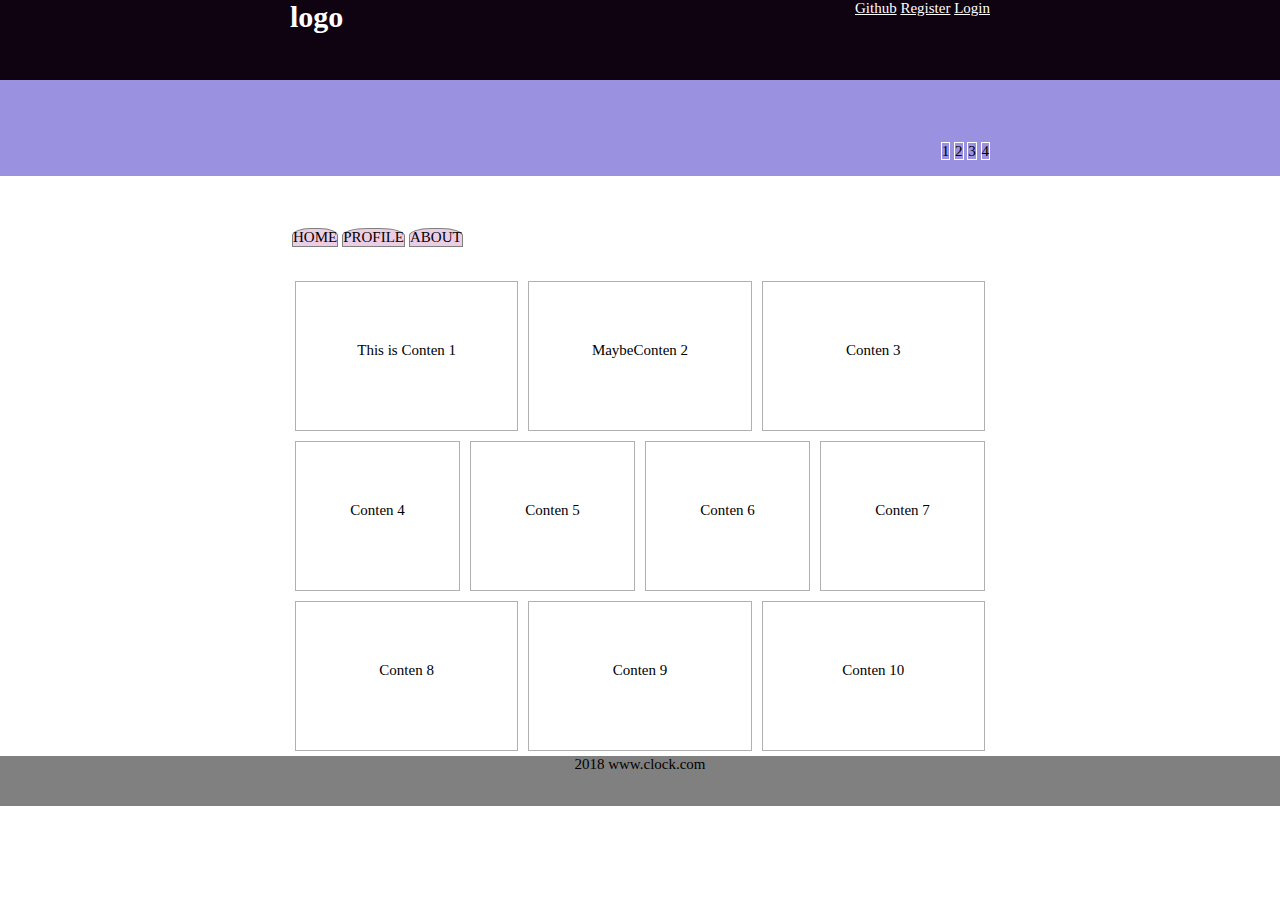
<file: c/index.html>
<!DOCTYPE html>
<html>
  <head>
    <meta charset="utf-8">
    <title>Birdwatching</title>
    <link href="style.css" rel="stylesheet">

  </head>

  <body>
    <header>
        <div class="middle head">
            <h1>logo</h1>
            <div>
                <ul>
                    <li><a href="#">Github</a></li>
                    <li><a href="#">Register</a></li>
                    <li><a href="#">Login</a></li>
                </ul>
            </div>
    </div>
    </header>

    <div class="banner">
        <div class="middle">
            <div class="ban-r">
                <ol>
                <li>1</li>
                <li>2</li>
                <li>3</li>
                <li>4</li>
                </ol>
      </div>
        </div>
    </div>

    <main>
            <div class="middle">
                <div class="main-btn">       
         <div class="div1">HOME</div>
         <div class="div2">PROFILE</div>
         <div class="div3">ABOUT</div>
    </div>
       <article>
           <div class="article-1">
           <p>This is Conten 1</p>
           <p>MaybeConten 2</p>
           <p>Conten 3</p>
        </div>
        <div class="article-2">
           <p>Conten 4</p>
           <p>Conten 5</p>
           <p>Conten 6</p>
           <p>Conten 7</p>
        </div>
        <div class="article-3">
           <p>Conten 8</p>
           <p>Conten 9</p>
           <p>Conten 10</p>
        </div>
       </article>
    </div>
    </main> 

       <footer>
            <div class="middle">
           <p>2018 www.clock.com</p>
        </div>
       </footer>

    </body>
</html>
</file>
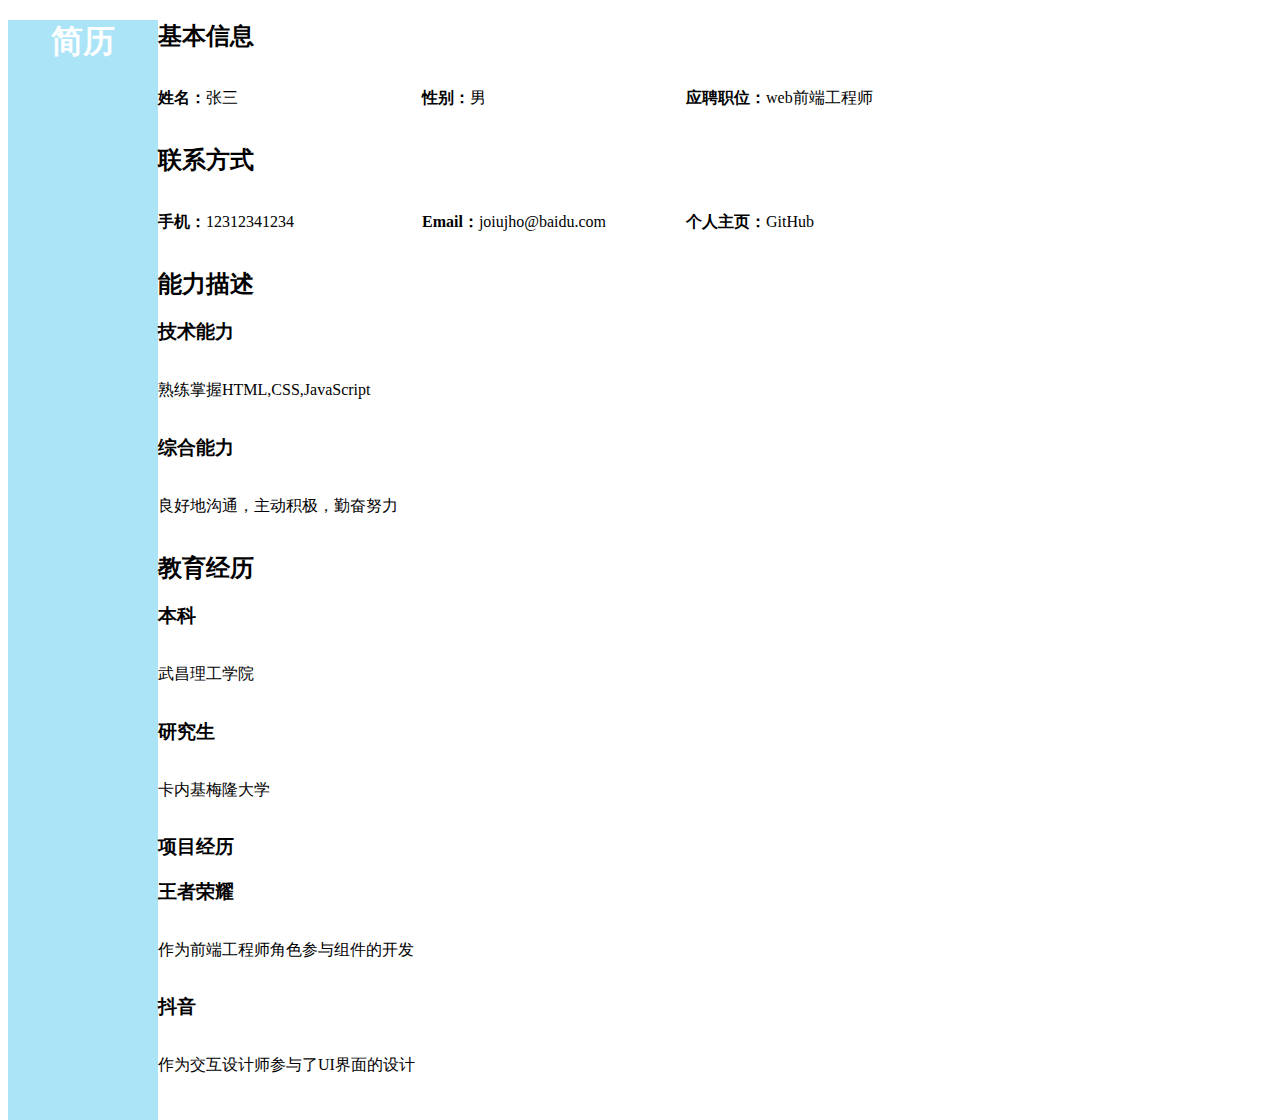
<file: changyue/resume.html>
<!DOCTYPE html>
<head>
    <meta charset="utf-8">
    <link href="style_2.css" rel="stylesheet">
    <title>简历</title>
</head>
<body> 
    <h1>简历</h1>
    <h2>基本信息</h2>
    <P><span>姓名：</span>张三</P>
    <P><span>性别：</span>男</P>
    <P><span>应聘职位：</span>web前端工程师</P>
    <h2>联系方式</h2>
    <P><span>手机：</span>12312341234</P>
    <P><span>Email：</span>joiujho@baidu.com</P>
    <P><span>个人主页：</span>GitHub</P>
    <h2>能力描述</h2>
    <h3>技术能力</h3>
    <P>熟练掌握HTML,CSS,JavaScript</P>
    <h3>综合能力</h2>
    <P>良好地沟通，主动积极，勤奋努力</P>
    <h2>教育经历</h2>
    <h3>本科</h3>
    <P>武昌理工学院</P>
    <h3>研究生</h3>
    <P>卡内基梅隆大学</P>
    <h3>项目经历</h3>
    <h3>王者荣耀</h3>
    <P>作为前端工程师角色参与组件的开发</P>
    <h3>抖音</h3>
    <P>作为交互设计师参与了UI界面的设计</P>
    
</body>
            


</html>
</file>
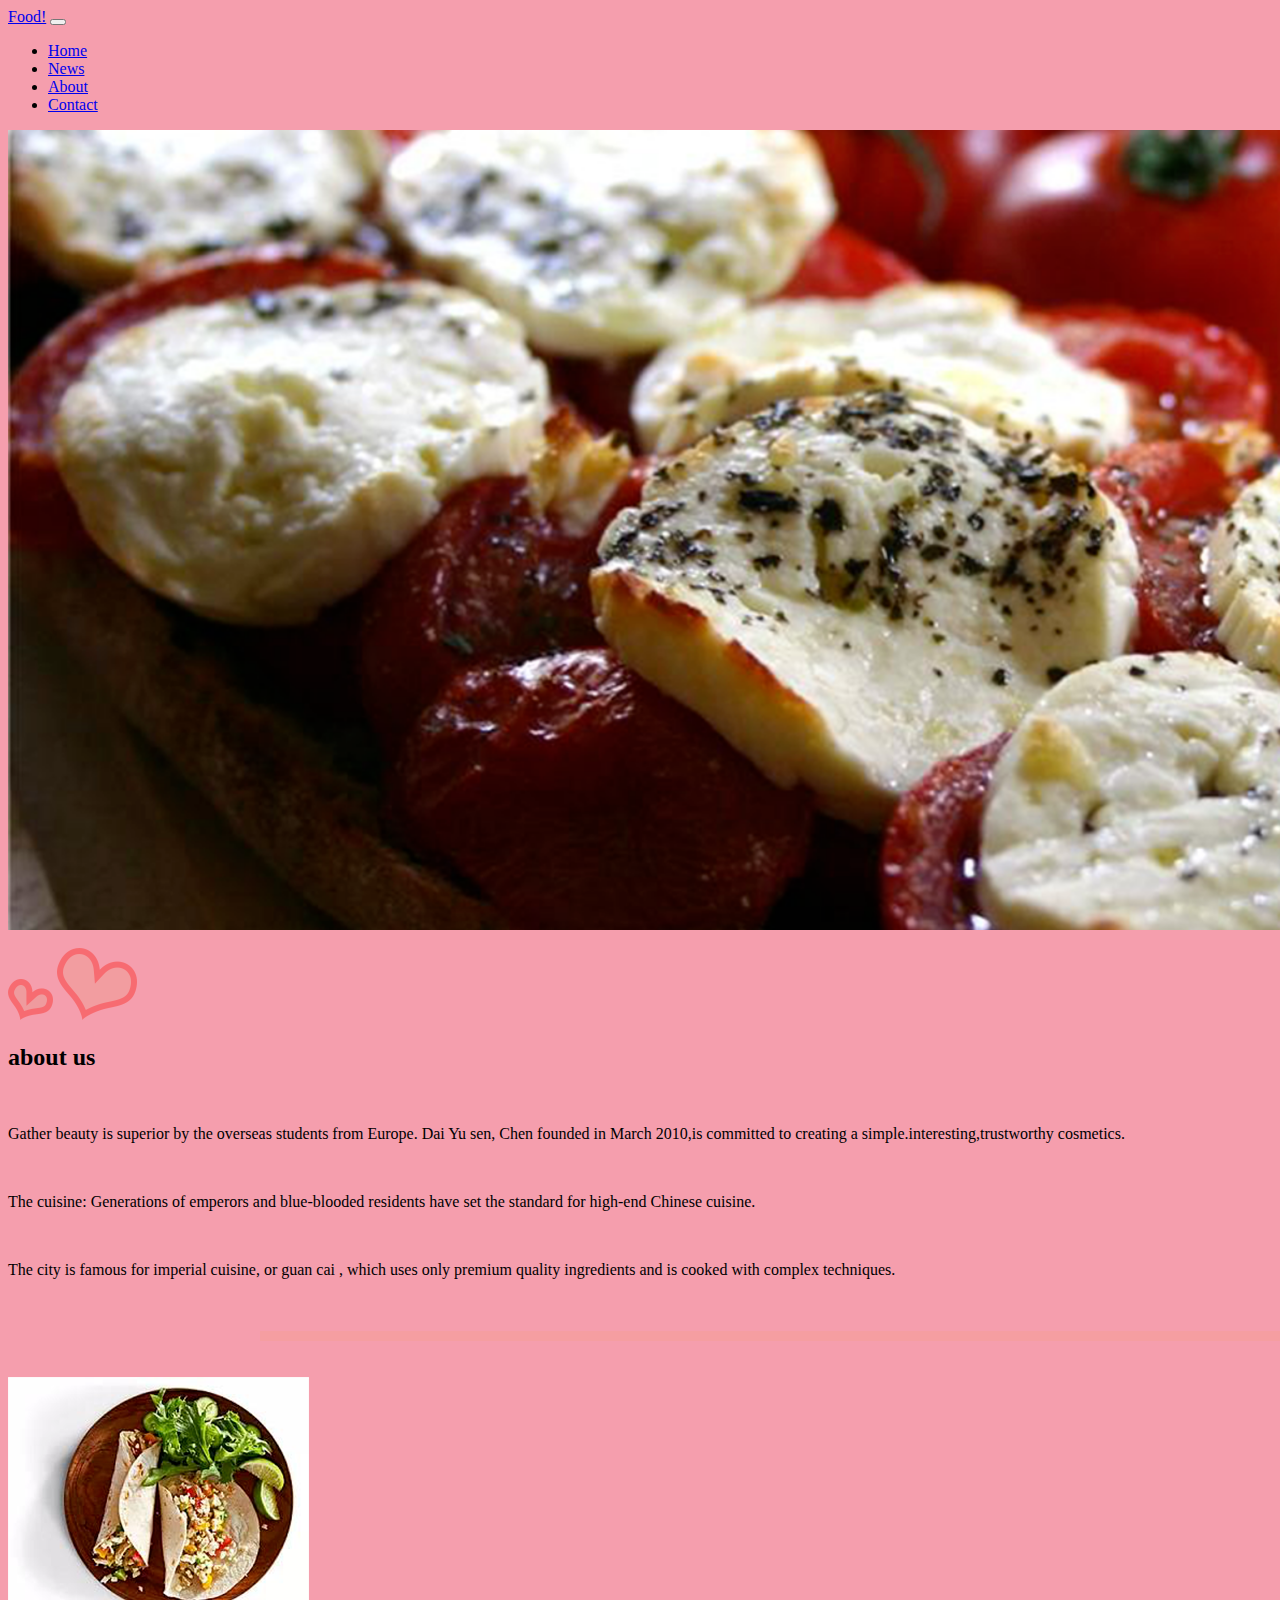
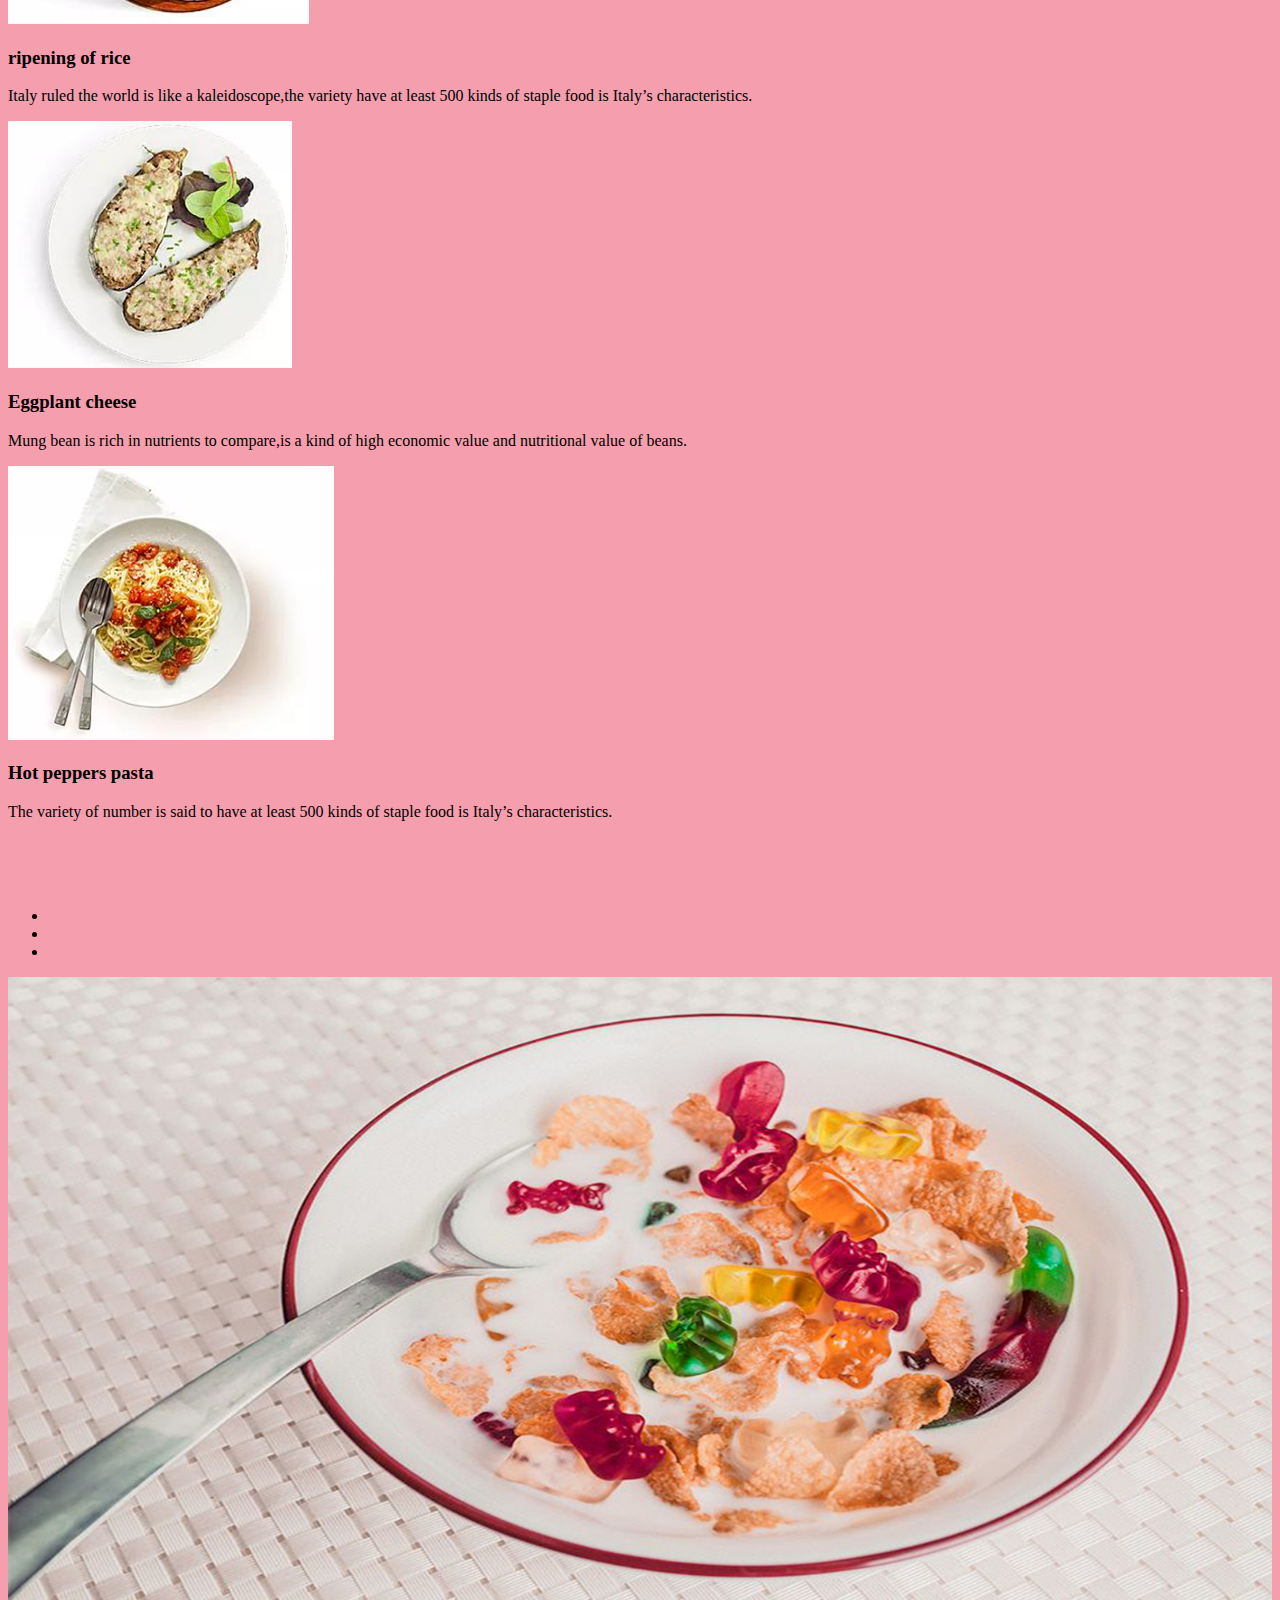
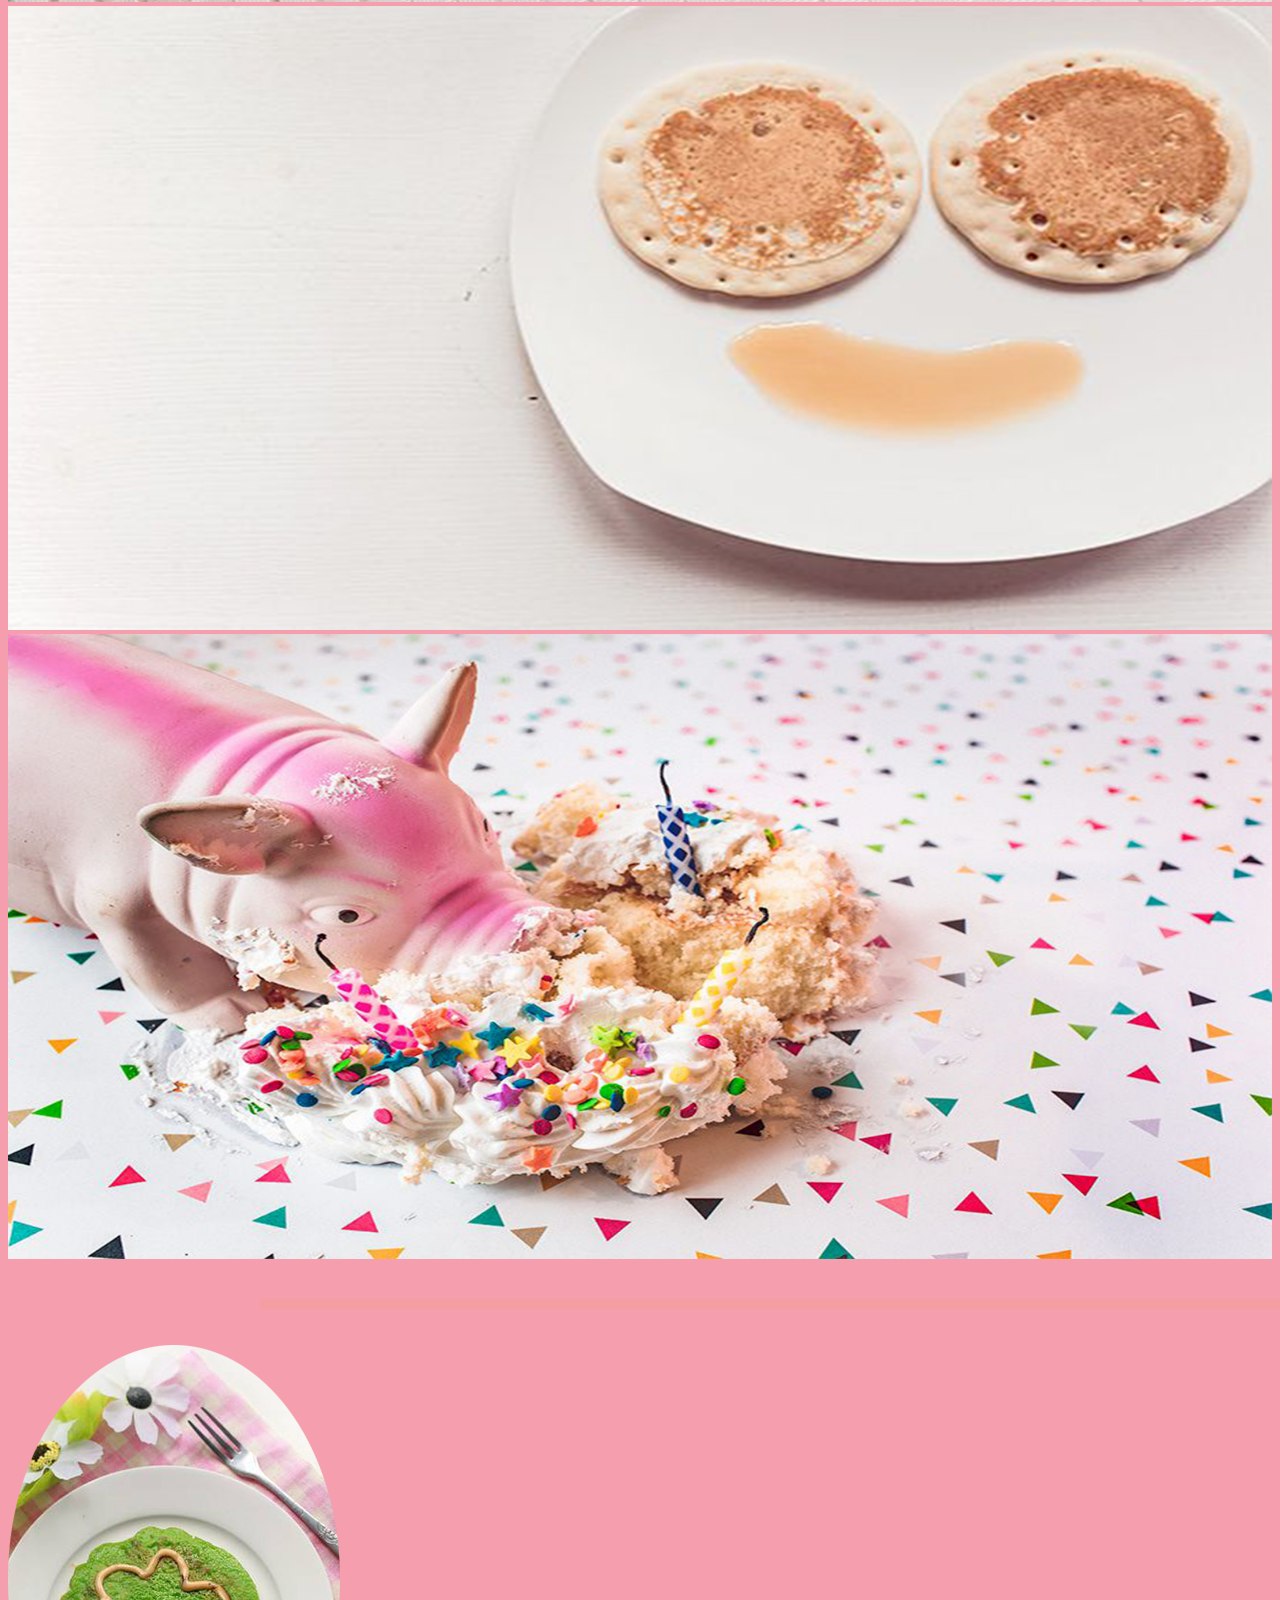
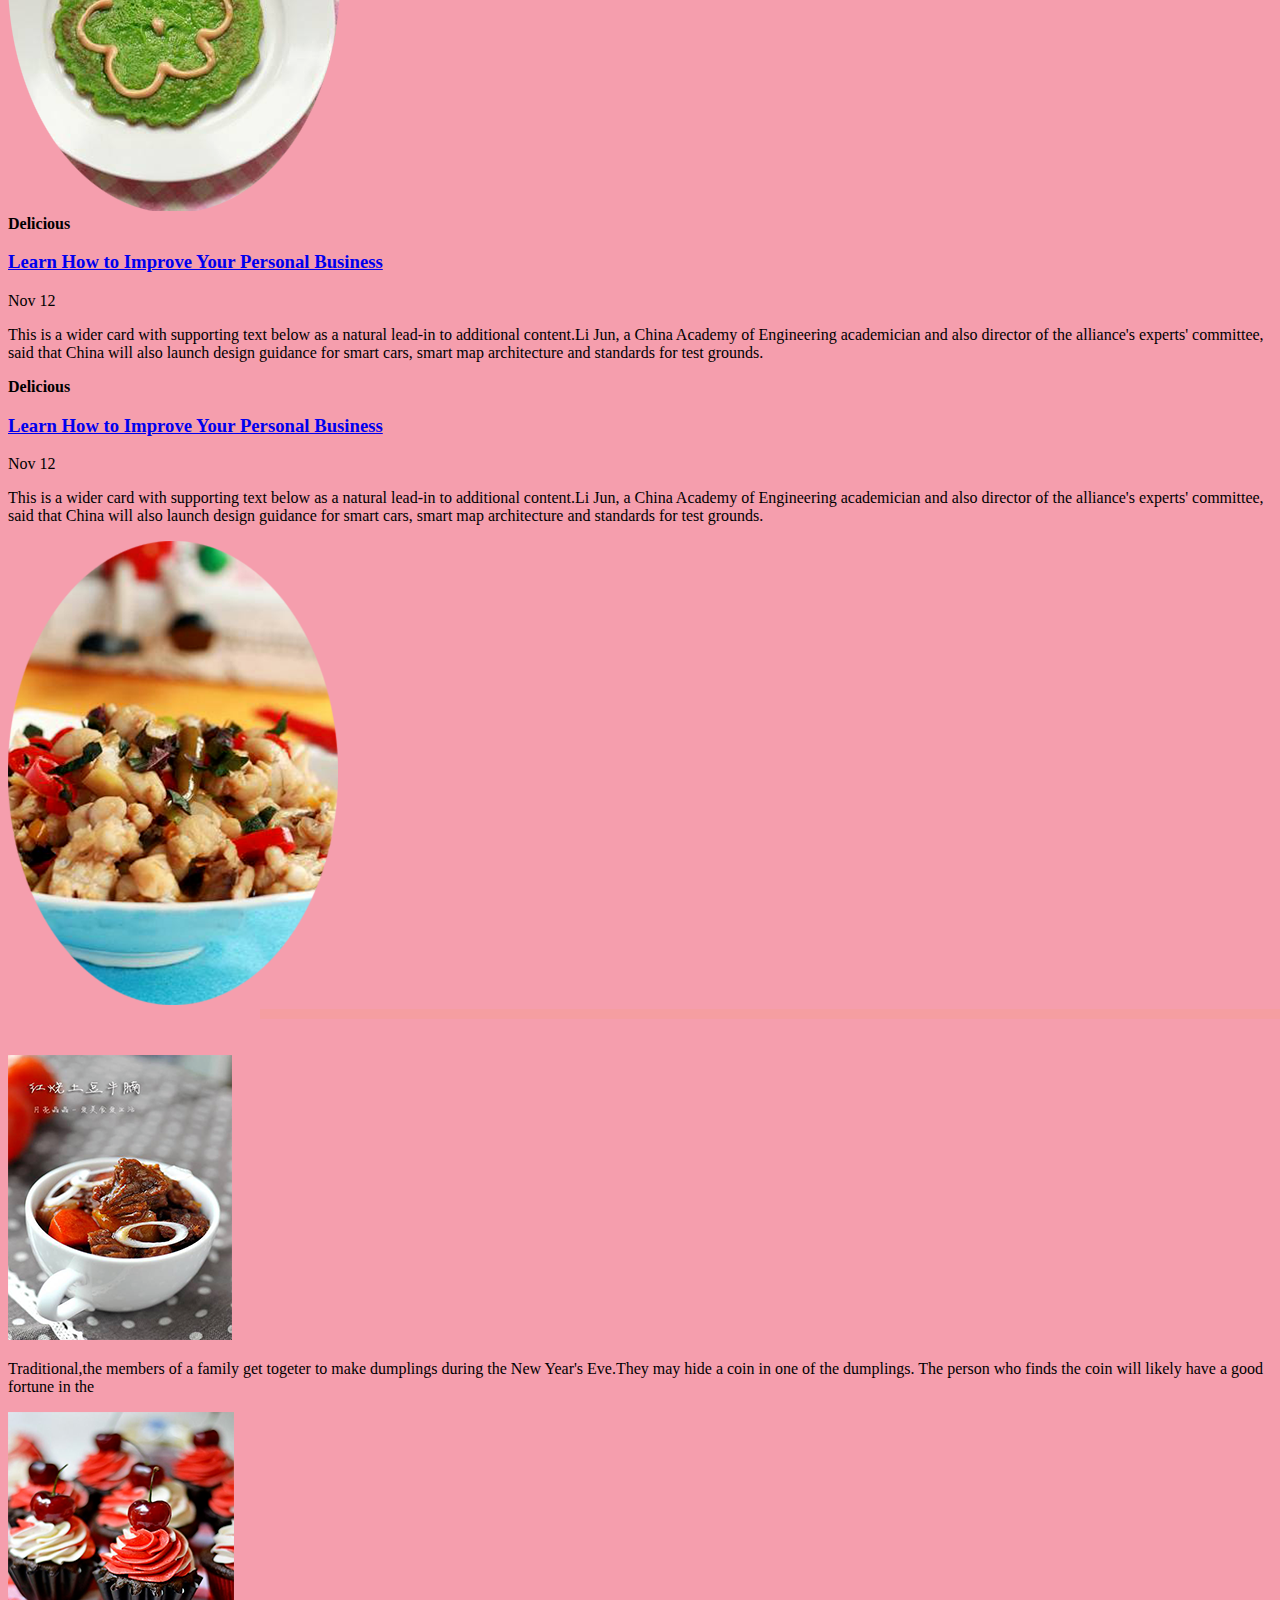
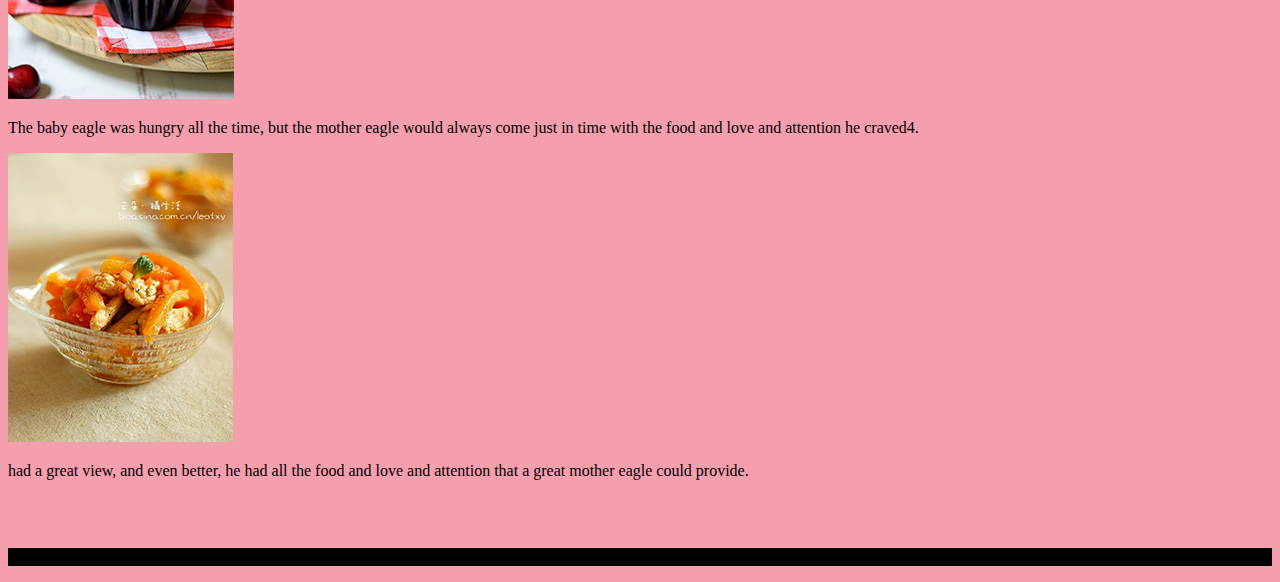
<file: cy/index(2).html>
<!doctype html>
<html lang="zh-cn">
  <head>
    <!-- Required meta tags -->
    <meta charset="utf-8">
    <meta name="viewport" content="width=device-width, initial-scale=1, shrink-to-fit=no">

    <!-- Bootstrap CSS -->
    <link rel="stylesheet" href="https://stackpath.bootstrapcdn.com/bootstrap/4.1.1/css/bootstrap.min.css" integrity="sha384-WskhaSGFgHYWDcbwN70/dfYBj47jz9qbsMId/iRN3ewGhXQFZCSftd1LZCfmhktB" crossorigin="anonymous">
    <link rel="stylesheet" href="style(2).css">
    <title>Hello, world!</title>
  </head>
  <body>


                
    <nav class="navbar navbar-expand-sm bg-danger navbar-dark container">
    <a class="navbar-brand" href="#">Food!</a>
    <button class="navbar-toggler" type="button" data-toggle="collapse" data-target="#collapsibleNavbar">
        <span class="navbar-toggler-icon"></span>
    </button>
    <div class="collapse navbar-collapse" id="collapsibleNavbar">
        <ul class="navbar-nav">
        <li class="nav-item">
            <a class="nav-link" href="#">Home</a>
        </li>
        <li class="nav-item">
            <a class="nav-link" href="#">News</a>
        </li>
        <li class="nav-item">
            <a class="nav-link" href="#">About</a>
        </li>   
        <li class="nav-item">
                <a class="nav-link" href="#">Contact</a>
        </li> 
        </ul>
    </div>  
    </nav>

    <div class="container scale2"></div><br>
   
    <div class="container">
      <div class="text-right">
        <img src="images/001.png">
        <img src="images/000.png">
    </div>
    
        <h2 class="text-center">about us</h2><br>

        <p class="text-center">Gather beauty is superior by the overseas students from Europe.
        Dai Yu sen, Chen founded in March 2010,is committed to creating a simple.interesting,trustworthy cosmetics.</p><br>

        <p class="text-center">The cuisine: Generations of emperors and blue-blooded residents have set the standard for 
                high-end Chinese cuisine. </p><br>
        <p class="text-center">The city is famous for imperial cuisine, or guan cai , which 
                       uses only premium quality ingredients and is cooked with complex techniques.</p>
    
      <br><br>                
    </div>
</div>

    <div class="container scale3"></div><br><br>


    <div class="container d-flex flex-row">
        <div>
        <img src="images/3-2.png">
        <h3>ripening of rice</h3>
        <p>Italy ruled the world is like a kaleidoscope,the 
                variety have at least 500 kinds of staple
                       food is Italy’s characteristics.</p>
        </div>

        <div>
        <img src="images/3-3.png">
        <h3>Eggplant cheese</h3>
        <p>Mung bean is rich in nutrients to compare,is a
                kind of high economic value and nutritional              
                                     value of beans.</p>
        </div>   

        <div>
         <img src="images/3-4.png">
        <h3>Hot peppers pasta</h3>
        <p>The variety of number is said to have at least 
                500 kinds of staple food is Italy’s    
                            characteristics.</p>
        </div>
    </div><br><br><br>


    <div id="demo" class="carousel slide" data-ride="carousel">
 
            <!-- 指示符 -->
            <ul class="carousel-indicators">
              <li data-target="#demo" data-slide-to="0" class="active"></li>
              <li data-target="#demo" data-slide-to="1"></li>
              <li data-target="#demo" data-slide-to="2"></li>
            </ul>
           
            <!-- 轮播图片 -->
            <div class="container carousel-inner">
              <div class="carousel-item active">
                <img src="images/4-1.png">
              </div>
              <div class="container carousel-item">
                <img src="images/4-2.png">
              </div>
              <div class="container carousel-item">
                <img src="images/4-3.png">
              </div>
            </div>
           
           <!-- 左右切换按钮 -->
        <a class="carousel-control-prev" href="#demo" data-slide="prev">
        <span class="carousel-control-prev-icon"></span>
      </a>
       <a class="carousel-control-next" href="#demo" data-slide="next">
        <span class="carousel-control-next-icon"></span>
      </a>
     </div><br><br>

     <div class="container scale3"></div><br><br>


     <div class="container card flex-md-row mb-4 box-shadow h-md-250">
        <img class="card-img-right flex-auto d-none d-md-block"src="images/4.png" alt="Card image cap">
      <div class="card-body d-flex flex-column align-items-start">
        <strong class="d-inline-block mb-2 text-primary">Delicious</strong>
        <h3 class="mb-0">
          <a class="text-dark" href="#">Learn How to Improve Your Personal Business</a>
        </h3>
        <div class="mb-1 text-muted">Nov 12</div>
        <p class="card-text mb-auto">This is a wider card with supporting text below
             as a natural lead-in to additional content.Li Jun, a China Academy of Engineering 
             academician and also director of the alliance's experts' committee, said that China will also launch 
             design guidance for smart cars, smart map architecture and 
             standards for test grounds.</p>
      </div>
    </div>
          
       


    <div class="container card flex-md-row mb-4 box-shadow h-md-250">
            <div class="card-body d-flex flex-column align-items-start">
              <strong class="d-inline-block mb-2 text-primary">Delicious</strong>
              <h3 class="mb-0">
                <a class="text-dark" href="#">Learn How to Improve Your Personal Business</a>
              </h3>
              <div class="mb-1 text-muted">Nov 12</div>
              <p class="card-text mb-auto">This is a wider card with supporting text below
                   as a natural lead-in to additional content.Li Jun, a China Academy of Engineering 
                   academician and also director of the alliance's experts' committee, said that China will also launch 
                   design guidance for smart cars, smart map architecture and 
                   standards for test grounds.</p>
            </div>
            <img class="card-img-right flex-auto d-none d-md-block"src="images/10.png" alt="Card image cap">
          </div>

    <div class="container scale3"></div><br><br>

    <div class="container">
        <div class=" row">
            <div class="col-md-4"> 
            <img src="images/13.png">  
            <p>Traditional,the members of a family get  togeter to make dumplings during the New Year's Eve.They may hide a coin in one of the dumplings. The person who finds the coin will likely have a good fortune in the </p>
            </div>

            <div class="col-md-4">
            <img src="images/11.png">
            <p>The baby eagle was hungry all the time, but the mother eagle would always come just in time with the food and love and attention he craved4. </p>
            </div>

            <div class="col-md-4">
            <img src="images/22.png">
            <p>had a great view, and even better, he had all the food and love and attention that a great mother eagle could provide.</p>
            </div>
        </div>
    </div> <br><br>
    
    
    
    <footer class="container">
        <p style="background-color: black " class="text-center">Food © CHAG</p>
    </footer>

       <!-- Optional JavaScript -->
    <!-- jQuery first, then Popper.js, then Bootstrap JS -->
    <script src="https://code.jquery.com/jquery-3.3.1.slim.min.js" integrity="sha384-q8i/X+965DzO0rT7abK41JStQIAqVgRVzpbzo5smXKp4YfRvH+8abtTE1Pi6jizo" crossorigin="anonymous"></script>
    <script src="https://cdnjs.cloudflare.com/ajax/libs/popper.js/1.14.3/umd/popper.min.js" integrity="sha384-ZMP7rVo3mIykV+2+9J3UJ46jBk0WLaUAdn689aCwoqbBJiSnjAK/l8WvCWPIPm49" crossorigin="anonymous"></script>
    <script src="https://stackpath.bootstrapcdn.com/bootstrap/4.1.1/js/bootstrap.min.js" integrity="sha384-smHYKdLADwkXOn1EmN1qk/HfnUcbVRZyYmZ4qpPea6sjB/pTJ0euyQp0Mk8ck+5T" crossorigin="anonymous"></script>
  </body>
</html>
</file>
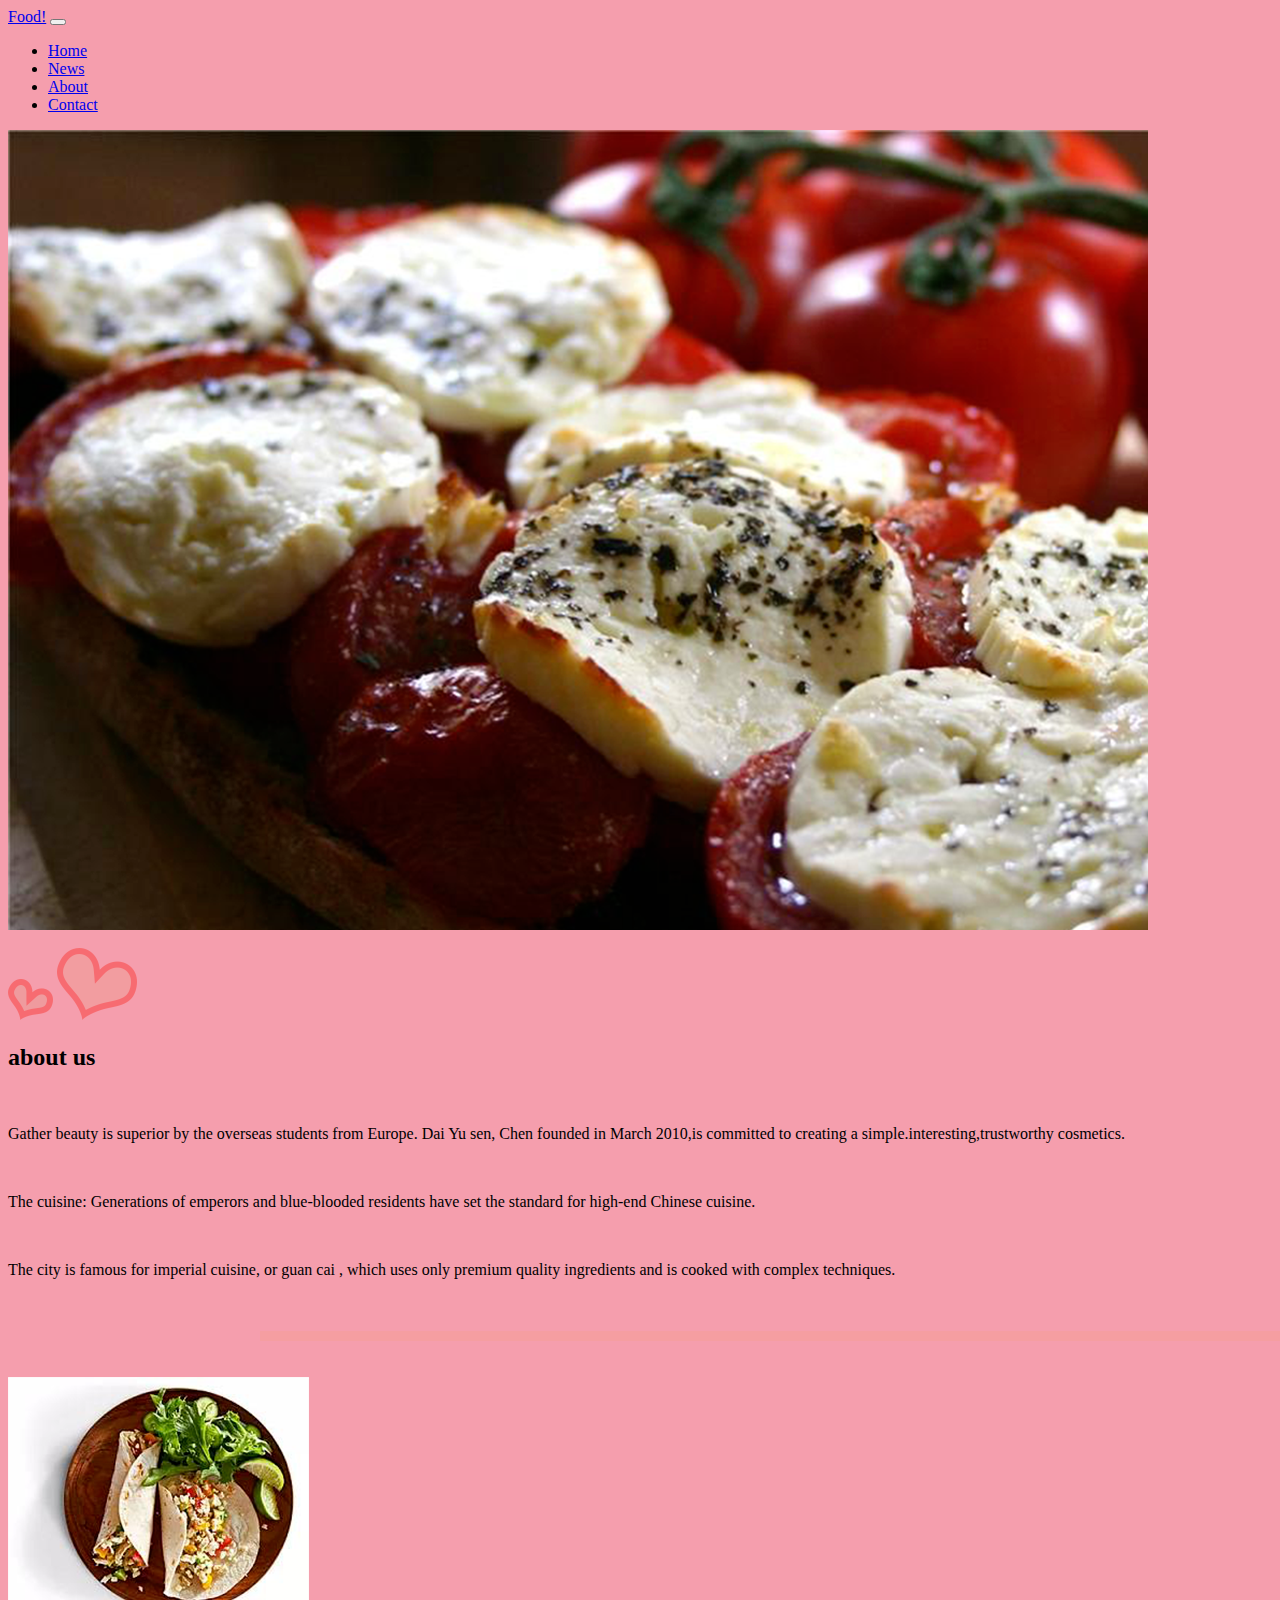
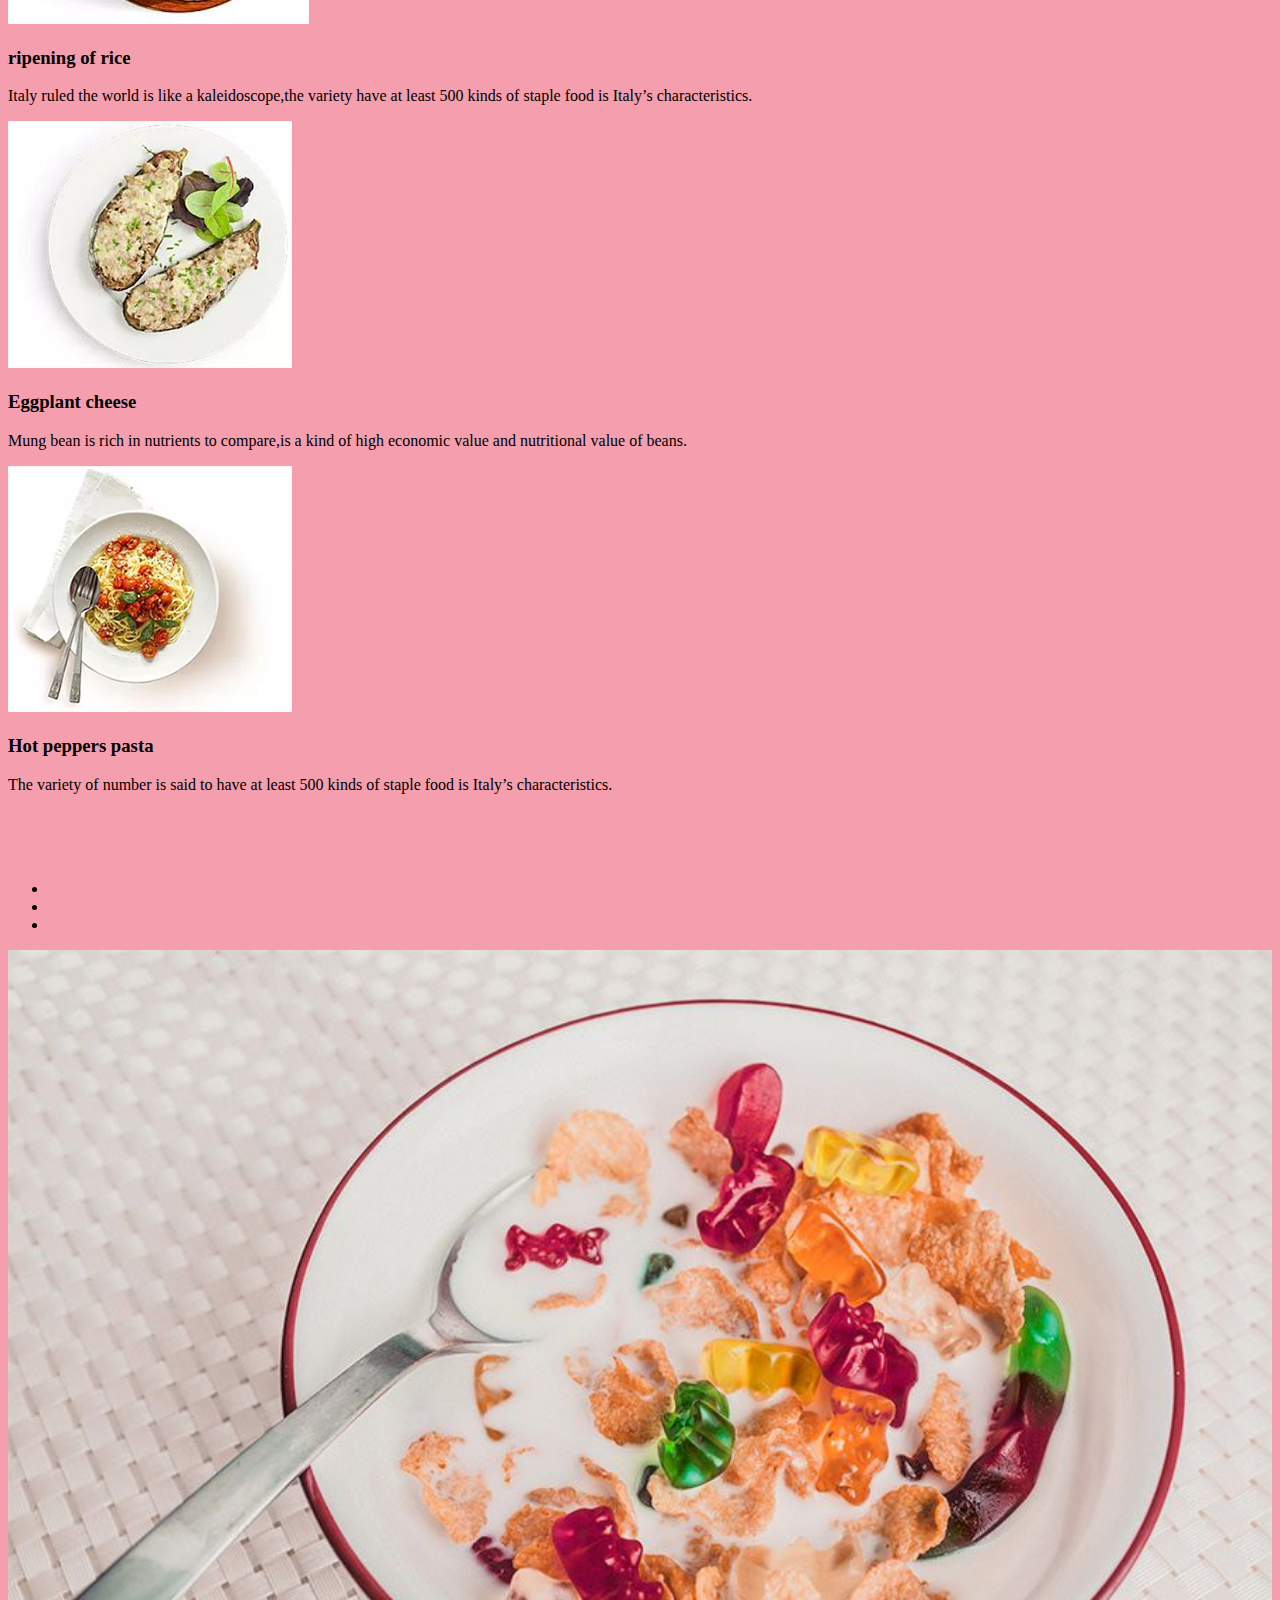
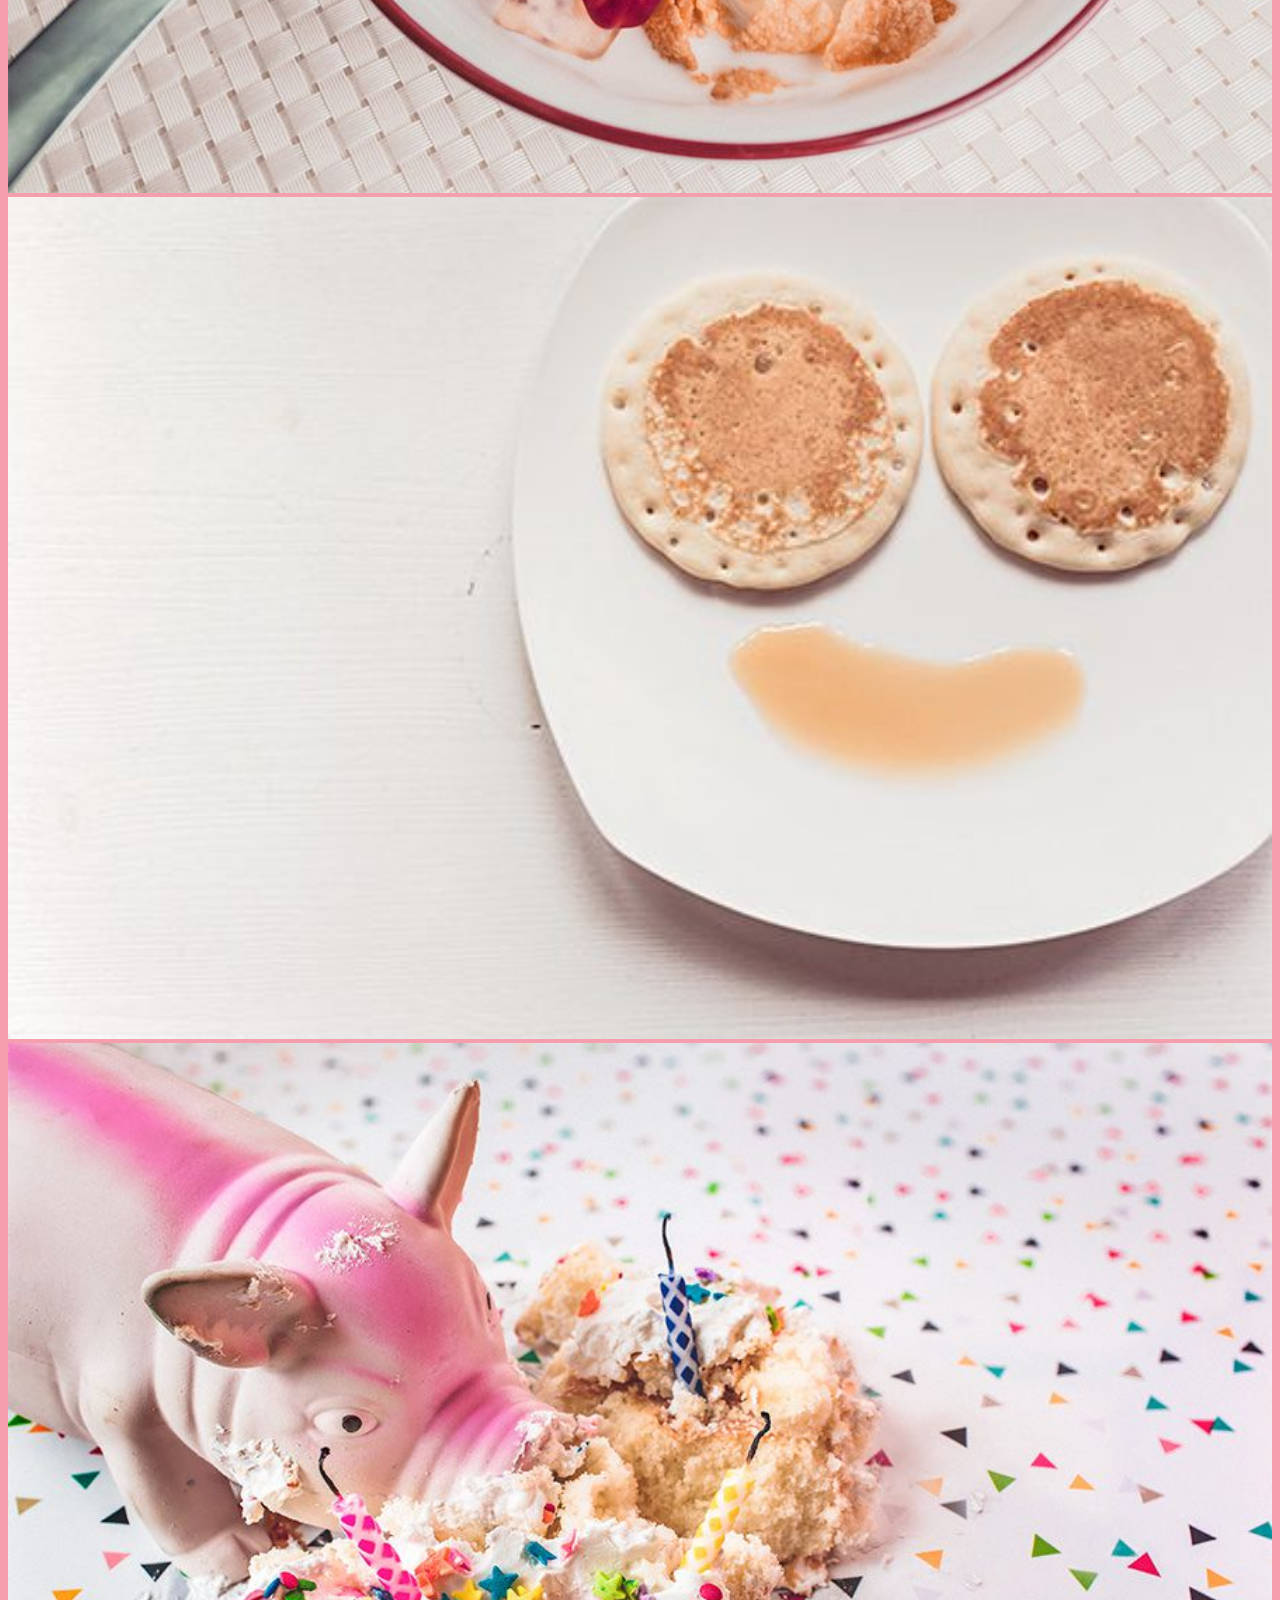
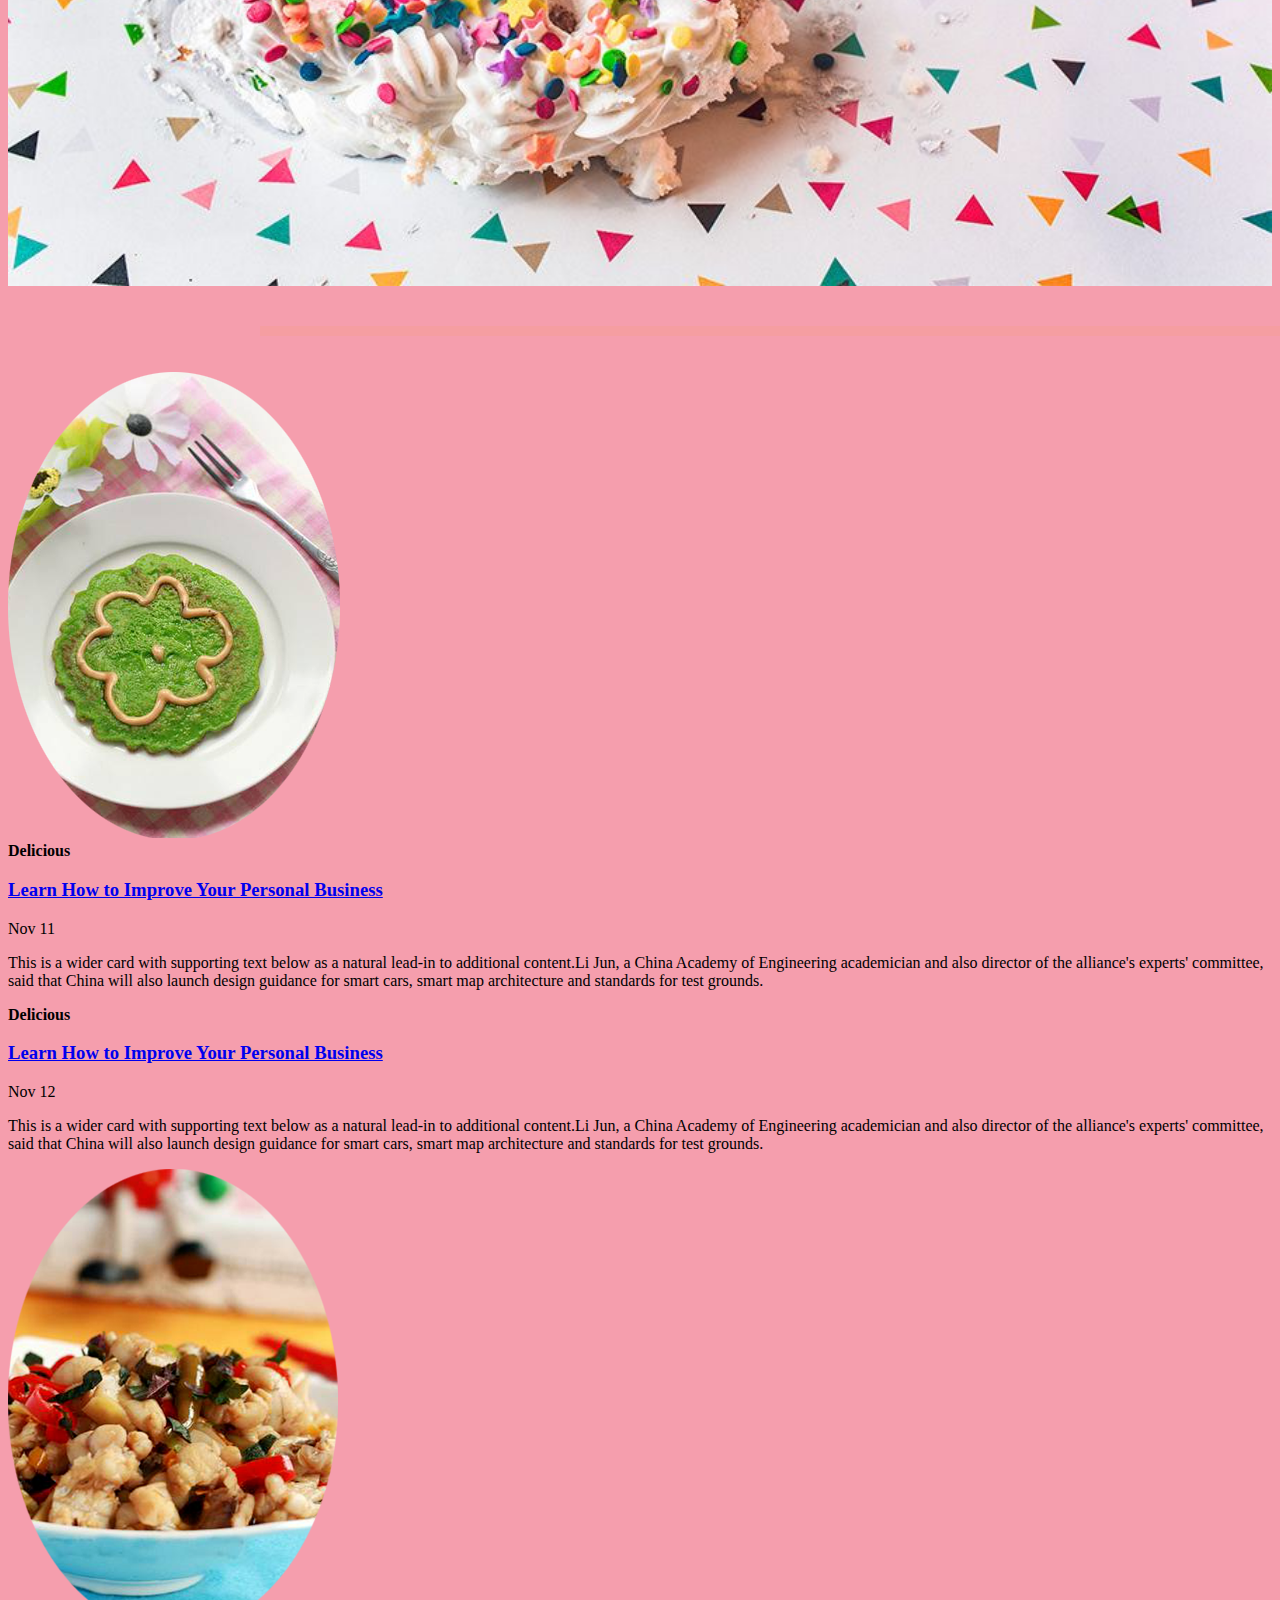
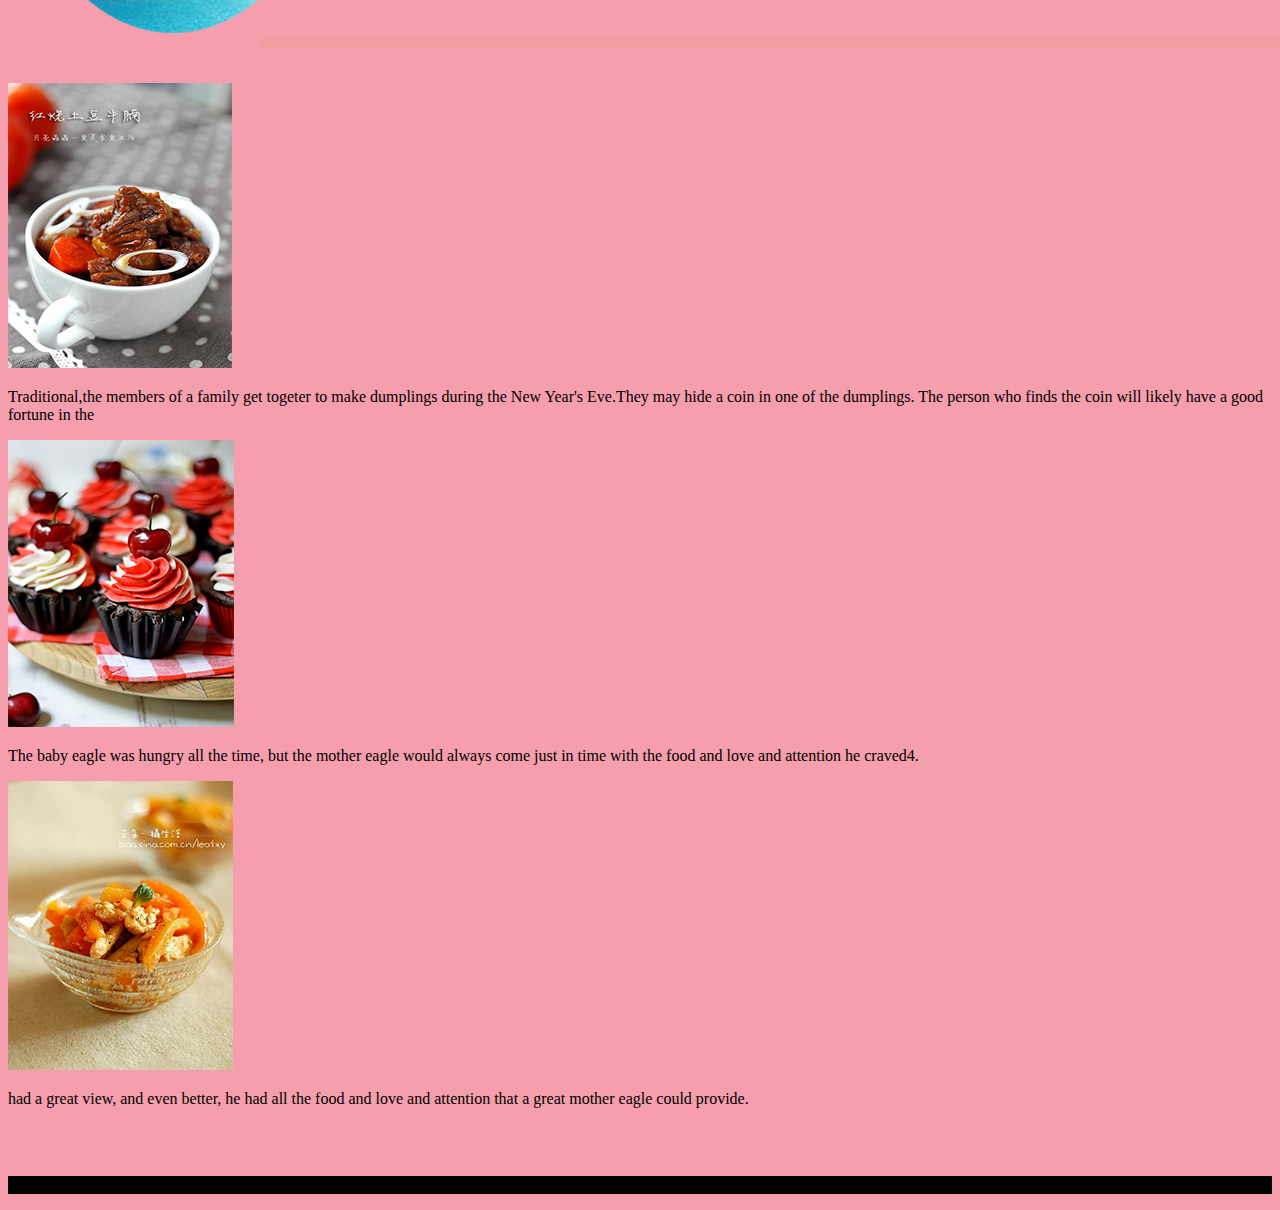
<file: 结课作业/index(2).html>
<!doctype html>
<html lang="zh-cn">
  <head>
    <!-- Required meta tags -->
    <meta charset="utf-8">
    <meta name="viewport" content="width=device-width, initial-scale=1, shrink-to-fit=no">

    <!-- Bootstrap CSS -->
    <link rel="stylesheet" href="https://stackpath.bootstrapcdn.com/bootstrap/4.1.1/css/bootstrap.min.css" integrity="sha384-WskhaSGFgHYWDcbwN70/dfYBj47jz9qbsMId/iRN3ewGhXQFZCSftd1LZCfmhktB" crossorigin="anonymous">
    <link rel="stylesheet" href="style(2).css">
    <title>Hello, world!</title>
  </head>
  <body>


                
    <nav class="navbar navbar-expand-sm bg-danger navbar-dark container">
    <a class="navbar-brand" href="#">Food!</a>
    <button class="navbar-toggler" type="button" data-toggle="collapse" data-target="#collapsibleNavbar">
        <span class="navbar-toggler-icon"></span>
    </button>
    <div class="collapse navbar-collapse" id="collapsibleNavbar">
        <ul class="navbar-nav">
        <li class="nav-item">
            <a class="nav-link" href="#">Home</a>
        </li>
        <li class="nav-item">
            <a class="nav-link" href="#">News</a>
        </li>
        <li class="nav-item">
            <a class="nav-link" href="#">About</a>
        </li>   
        <li class="nav-item">
                <a class="nav-link" href="#">Contact</a>
        </li> 
        </ul>
    </div>  
    </nav>

    

    <div class="content container">
      <img src="images/1.png">
      <div class="img-hover">
          <button type="button" class="btn btn-primary" data-toggle="modal" data-target="#exampleModal1">
              click me
            </button>
      </div>
      <div class="modal fade" id="exampleModal1" tabindex="-1" role="dialog" aria-labelledby="exampleModalLabel2" aria-hidden="true">
          <div class="modal-dialog modal-lg" role="document">
            <div class="modal-content">
              <div class="modal-header">
                <h5 class="modal-title" id="exampleModalLabel2">piture details</h5>
                <button type="button" class="close" data-dismiss="modal" aria-label="Close">
                  <span aria-hidden="true">&times;</span>
                </button>
              </div>
              <div class="modal-body">
                <img class="img-fluid container" src="images/666.jpg">
              </div>
              <div class="modal-footer">
                <button type="button" class="btn btn-secondary" data-dismiss="modal">Close</button>
                <button type="button" class="btn btn-primary">Save changes</button>
              </div>
            </div>
          </div>
        </div>
  </div><br>
   
    <div class="container">
      <div class="text-right">
        <img src="images/001.png">
        <img src="images/000.png">
    </div>
    
        <h2 class="text-center font-italic font-weight-bold">about us</h2><br>

        <p class="text-center">Gather beauty is superior by the overseas students from Europe.
        Dai Yu sen, Chen founded in March 2010,is committed to creating a simple.interesting,trustworthy cosmetics.</p><br>

        <p class="text-center">The cuisine: Generations of emperors and blue-blooded residents have set the standard for 
                high-end Chinese cuisine. </p><br>
        <p class="text-center">The city is famous for imperial cuisine, or guan cai , which 
                       uses only premium quality ingredients and is cooked with complex techniques.</p>
    
      <br><br>                
    </div>
</div>

    <div class="container scale3"></div><br><br>

    <div class="container d-flex flex-row">
        <div>
        <img src="images/3-2.png">
        <h3>ripening of rice</h3>
        <p>Italy ruled the world is like a kaleidoscope,the 
                variety have at least 500 kinds of staple
                       food is Italy’s characteristics.</p>
        </div>

        <div>
        <img src="images/3-3.png">
        <h3>Eggplant cheese</h3>
        <p>Mung bean is rich in nutrients to compare,is a
                kind of high economic value and nutritional              
                                     value of beans.</p>
        </div>   

        <div>
         <img src="images/3-4.png">
        <h3>Hot peppers pasta</h3>
        <p>The variety of number is said to have at least 
                500 kinds of staple food is Italy’s    
                            characteristics.</p>
        </div>
    </div><br><br><br>

    <div id="demo" class="carousel slide" data-ride="carousel">
 
            <!-- 指示符 -->
            <ul class="carousel-indicators">
              <li data-target="#demo" data-slide-to="0" class="active"></li>
              <li data-target="#demo" data-slide-to="1"></li>
              <li data-target="#demo" data-slide-to="2"></li>
            </ul>
           
            <!-- 轮播图片 -->
            <div class="container carousel-inner">
              <div class="carousel-item active">
                <img src="images/4-1.jpg">
              </div>
              <div class="container carousel-item">
                <img src="images/4-2.jpg">
              </div>
              <div class="container carousel-item">
                <img src="images/4-3.jpg">
              </div>
            </div>
           
           <!-- 左右切换按钮 -->
        <a class="carousel-control-prev" href="#demo" data-slide="prev">
        <span class="carousel-control-prev-icon"></span>
      </a>
       <a class="carousel-control-next" href="#demo" data-slide="next">
        <span class="carousel-control-next-icon"></span>
      </a>
     </div><br><br>

     <div class="container scale3"></div><br><br>


     <div class="container card flex-md-row mb-4 box-shadow h-md-250">
      <img class="card-img-left flex-left d-none d-md-block"src="images/4.png" alt="Card image cap">
  <div class="card-body d-flex flex-column align-items-start">
              
        <strong class="d-inline-block mb-2 text-primary">Delicious</strong>
        <h3 class="mb-0">
          <a class="text-dark" href="#">Learn How to Improve Your Personal Business</a>
        </h3>
        <div class="mb-1 text-muted">Nov 11</div>
        <p class="card-text mb-auto">This is a wider card with supporting text below
             as a natural lead-in to additional content.Li Jun, a China Academy of Engineering 
             academician and also director of the alliance's experts' committee, said that China will also launch 
             design guidance for smart cars, smart map architecture and 
             standards for test grounds.</p>
      </div>
  
    </div>

    <div class="container card flex-md-row mb-4 box-shadow h-md-250">
            <div class="card-body d-flex flex-column align-items-start">
              <strong class="d-inline-block mb-2 text-primary">Delicious</strong>
              <h3 class="mb-0">
                <a class="text-dark" href="#">Learn How to Improve Your Personal Business</a>
              </h3>
              <div class="mb-1 text-muted">Nov 12</div>
              <p class="card-text mb-auto">This is a wider card with supporting text below
                   as a natural lead-in to additional content.Li Jun, a China Academy of Engineering 
                   academician and also director of the alliance's experts' committee, said that China will also launch 
                   design guidance for smart cars, smart map architecture and 
                   standards for test grounds.</p>
            </div>
            <img class="card-img-right flex-auto d-none d-md-block"src="images/10.png" alt="Card image cap">
          </div>

    <div class="container scale3"></div><br><br>

    <div class="container">
        <div class=" row">
            <div class="col-md-4"> 
            <img src="images/13.png">  
            <p>Traditional,the members of a family get  togeter to make dumplings during the New Year's Eve.They may hide a coin in one of the dumplings. The person who finds the coin will likely have a good fortune in the </p>
            </div>

            <div class="col-md-4">
            <img src="images/11.png">
            <p>The baby eagle was hungry all the time, but the mother eagle would always come just in time with the food and love and attention he craved4. </p>
            </div>

            <div class="col-md-4">
            <img src="images/22.png">
            <p>had a great view, and even better, he had all the food and love and attention that a great mother eagle could provide.</p>
            </div>
        </div>
    </div> <br><br>
    
    
    
    <footer class="container">
        <p style="background-color: black " class="text-center">Food © CHAG</p>
    </footer>

       <!-- Optional JavaScript -->
    <!-- jQuery first, then Popper.js, then Bootstrap JS -->
    <script src="https://code.jquery.com/jquery-3.3.1.slim.min.js" integrity="sha384-q8i/X+965DzO0rT7abK41JStQIAqVgRVzpbzo5smXKp4YfRvH+8abtTE1Pi6jizo" crossorigin="anonymous"></script>
    <script src="https://cdnjs.cloudflare.com/ajax/libs/popper.js/1.14.3/umd/popper.min.js" integrity="sha384-ZMP7rVo3mIykV+2+9J3UJ46jBk0WLaUAdn689aCwoqbBJiSnjAK/l8WvCWPIPm49" crossorigin="anonymous"></script>
    <script src="https://stackpath.bootstrapcdn.com/bootstrap/4.1.1/js/bootstrap.min.js" integrity="sha384-smHYKdLADwkXOn1EmN1qk/HfnUcbVRZyYmZ4qpPea6sjB/pTJ0euyQp0Mk8ck+5T" crossorigin="anonymous"></script>
  </body>
</html>
</file>
<file: c/style.css>
html, body,div,ul,ol,li,h1,p {
    margin: 0;
    padding: 0;
  }
  
html {
    font-size: 15px;
    background-color:white;
  }
  
body {

    min-width: 1000px;
    margin: 0 auto;
  }
  
span{
    font-weight: bold;
}


.div1,.div2,.div3{
    color:black;
    background:rgb(235, 206, 228);
    border:1px solid gray;
    float:left;
    margin:2px;
    border-top-left-radius: 40%;
    border-top-right-radius: 40%;
}

header {
    margin-top: 0;
    height: 80px;
    color: white;
    background-color:rgb(15, 2, 17);  
  }

.middle {
    width: 700px;
    margin:0 auto;
}
.head{
    display: flex;
    justify-content:space-between;
}
.head a{
    color: white;
}
.banner{
    background-color: rgba(98, 85, 209, 0.644);
    padding: 1%;
    height: 70px;
  }
.ban-r{
    float: right;
}
header .middle h1,header .middle ul{
    display: inline-block;
}

ol li,ul li{
    list-style: none;
    display: inline;
}
ol{
    padding-top: 50px;
}
ol li{
    border: 1px solid white;
}
.main-btn{
    height: 50px;
    padding-top: 50px;
}
.article-1,.article-2,.article-3{
    display: flex;
    justify-content: space-between;
}
p {
    box-sizing: border-box;
    display: inline-block;
}

article p{
    flex: 1;
    border: 1px solid rgb(177, 175, 175);
    margin: 5px;
    height: 150px;
    text-align: center;
    padding-top: 60px;
   
}

footer {
    background-color:grey;
    margin-top: 0;
    height: 50px;
    text-align: center;
}
</file>
<file: changyue/style_2.css>
h1{
    color: white;
    background: rgb(172, 228, 247);
    width: 150px;
    height: 1100px;
    float: left;
    margin: 0px;
    text-align: center;
}
span{
    font-weight: bold;
}
p {
    display: inline-block;
    height: 20px;
    width: 260px;
}
</file>
<file: cy/style(2).css>
html{
    background: rgb(245, 158, 173);
}
.scale2{
    background: url(images/1.png) no-repeat center center;
    height:800px;
    background-size:cover;
    width:2000px;

}
.scale3{
    background: url(images/2.png ) no-repeat center center;
    height:10px;
    width: 2000px;
    
}

.carousel-inner img {
    width: 100%;
    height: 100%;
}
</file>
<file: 结课作业/style(2).css>
html{
    background: rgb(245, 158, 173);
}

.scale3{
    background: url(images/2.png ) no-repeat center center;
    height:10px;
    width: 2000px;
    
}

.carousel-inner img {
    width: 100%;
    height: 100%;
}
.content{
    width: 1140px;
    height:800px;
    overflow: hidden;
    position: relative;
    padding:0; 
}
.img-hover{
    width: 1140px;
    height:800px;
    background: red ;
    position: absolute;
    top: 0;
    opacity: 0;
    transition-duration: 1s;
    display: flex;
    justify-content: space-around;
}
.img-hover:hover{
    opacity: 0.5;
    transition-duration: 1s;   
}
</file>
